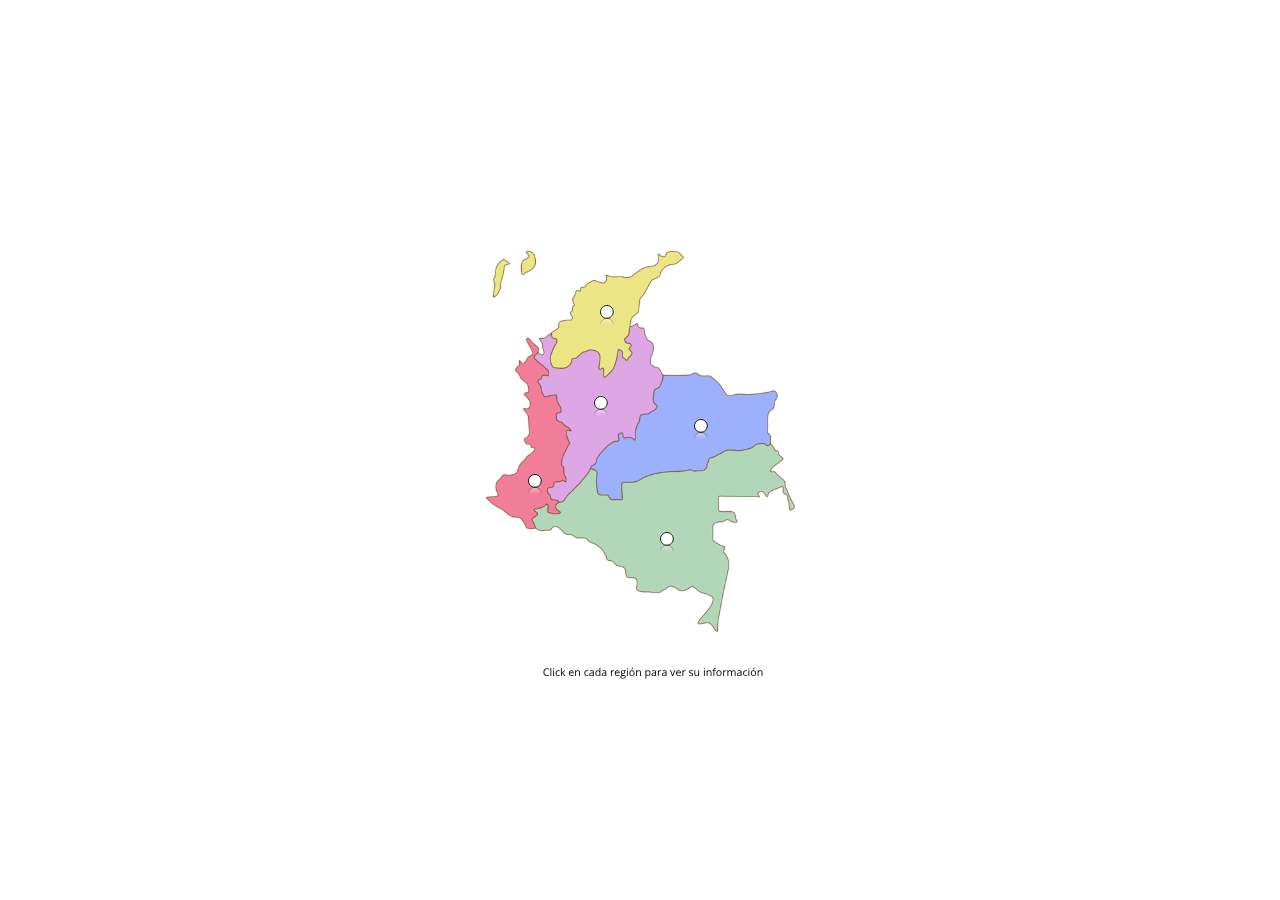
<file: public/media/01/index.html>
<!DOCTYPE html>
<html lang="en-US">
<head>
  <meta charset="utf-8">
  <!-- Creado con Storyline 360 - http://www.articulate.com  -->
  <!-- version: 3.45.23393.0 -->
  <title>Maparegiones</title>
  <meta http-equiv="x-ua-compatible" content="IE=edge" />
  <meta name="viewport" content="width=device-width, initial-scale=1.0, user-scalable=no, shrink-to-fit=no, minimal-ui" />
  <meta name="apple-mobile-web-app-capable" content="yes" />
  <style>
    html, body { height: 100%; padding: 0; margin: 0 }
    #app { height: 100%; width: 100%; }
  </style>
  
  <script>window.THREE = { };</script>
</head>
<body style="background: #FFFFFF" class="cs-HTML theme-classic">
  <!-- 360 -->
  <script>!function(e){function n(e,i){return e.test(i)}function i(e){var i=e||navigator.userAgent,o=i.split("[FBAN");if(void 0!==o[1]&&(i=o[0]),this.apple={phone:n(t,i),ipod:n(d,i),tablet:!n(t,i)&&n(s,i),device:n(t,i)||n(d,i)||n(s,i)},this.amazon={phone:n(h,i),tablet:!n(h,i)&&n(a,i),device:n(h,i)||n(a,i)},this.android={phone:n(h,i)||n(b,i),tablet:!n(h,i)&&!n(b,i)&&(n(a,i)||n(r,i)),device:n(h,i)||n(a,i)||n(b,i)||n(r,i)},this.windows={phone:n(l,i),tablet:n(p,i),device:n(l,i)||n(p,i)},this.other={blackberry:n(f,i),blackberry10:n(u,i),opera:n(c,i),firefox:n(A,i),chrome:n(w,i),device:n(f,i)||n(u,i)||n(c,i)||n(A,i)||n(w,i)},this.seven_inch=n(v,i),this.any=this.apple.device||this.android.device||this.windows.device||this.other.device||this.seven_inch,this.phone=this.apple.phone||this.android.phone||this.windows.phone,this.tablet=this.apple.tablet||this.android.tablet||this.windows.tablet,"undefined"==typeof window)return this}function o(){var e=new i;return e.Class=i,e}var t=/iPhone/i,d=/iPod/i,s=/iPad/i,b=/(?=.*\bAndroid\b)(?=.*\bMobile\b)/i,r=/Android/i,h=/(?=.*\bAndroid\b)(?=.*\bSD4930UR\b)/i,a=/(?=.*\bAndroid\b)(?=.*\b(?:KFOT|KFTT|KFJWI|KFJWA|KFSOWI|KFTHWI|KFTHWA|KFAPWI|KFAPWA|KFARWI|KFASWI|KFSAWI|KFSAWA)\b)/i,l=/IEMobile/i,p=/(?=.*\bWindows\b)(?=.*\bARM\b)/i,f=/BlackBerry/i,u=/BB10/i,c=/Opera Mini/i,w=/(CriOS|Chrome)(?=.*\bMobile\b)/i,A=/(?=.*\bFirefox\b)(?=.*\bMobile\b)/i,v=new RegExp("(?:Nexus 7|BNTV250|Kindle Fire|Silk|GT-P1000)","i");"undefined"!=typeof module&&module.exports&&"undefined"==typeof window?module.exports=i:"undefined"!=typeof module&&module.exports&&"undefined"!=typeof window?module.exports=o():"function"==typeof define&&define.amd?define("isMobile",[],e.isMobile=o()):e.isMobile=o()}(this);
    window.isMobile.apple.tablet = window.isMobile.apple.tablet ||
      (navigator.platform === 'MacIntel' && navigator.maxTouchPoints > 1);
    window.isMobile.apple.device = window.isMobile.apple.device || window.isMobile.apple.tablet;
    window.isMobile.tablet = window.isMobile.tablet || window.isMobile.apple.tablet;
    window.isMobile.any = window.isMobile.any || window.isMobile.apple.tablet;
  </script>

  <div id="focus-sink" aria-hidden="true" tabIndex="-1"></div>

  <div id="preso"></div>
  <script>
    window.DS = {};
    window.globals = {
      DATA_PATH_BASE: '',
      HAS_FRAME: true,
      HAS_SLIDE: true,

      lmsPresent: false,
      tinCanPresent: false,
      cmi5Present: false,
      aoSupport: false,
      scale: 'noscale',
      captureRc: false,
      browserSize: 'optimal',
      bgColor: '#FFFFFF',
      features: 'MultipleQuizTracking',
      themeName: 'classic',
      preloaderColor: '#FFFFFF',
      suppressAnalytics: false,
      productChannel: 'stable',
      publishSource: 'storyline',
      aid: 'aid|682d76c2-9206-4948-b9a3-b139d68976be',
      cid: '0862d9e6-02aa-415e-893a-24a24043d1e2',
      playerVersion: '3.45.23393.0',
      maxIosVideoElements: 5,

      
      parseParams: function(qs) {
        if (window.globals.parsedParams != null) {
          return window.globals.parsedParams;
        }
        qs = (qs || window.location.search.substr(1)).split('+').join(' ');
        var params = {},
            tokens,
            re = /[?&]?([^=]+)=([^&]*)/g;

        while (tokens = re.exec(qs)) {
          params[decodeURIComponent(tokens[1]).trim()] =
            decodeURIComponent(tokens[2]).trim();
        }
        window.globals.parsedParams = params;
        return params;
      }

    };

    (function() {

      var classTypes = [ 'desktop', 'mobile', 'phone', 'tablet' ];

      var addDeviceClasses = function(prefix, testObj) {
        var curr, i;
        for (i = 0; i < classTypes.length; i++) {
          curr = classTypes[i];
          if (testObj[curr]) {
            document.body.classList.add(prefix + curr);
          }
        }
      };

      var params = window.globals.parseParams(),
          isDevicePreview = params.devicepreview === '1',
          isPhoneOverride = params.deviceType === 'phone' || (isDevicePreview && params.phone == '1'),
          isTabletOverride = (params.deviceType === 'tablet' || isDevicePreview) && !isPhoneOverride,
          isMobileOverride = isPhoneOverride || isTabletOverride;

      var deviceView = {
        desktop: !window.isMobile.any && !isMobileOverride,
        mobile: window.isMobile.any || isMobileOverride,
        phone: isPhoneOverride || (window.isMobile.phone && !isTabletOverride),
        tablet: isTabletOverride || window.isMobile.tablet
      };

      window.globals.deviceView = deviceView;
      window.isMobile.desktop = !window.isMobile.any;
      window.isMobile.mobile = window.isMobile.any;

      addDeviceClasses('view-', deviceView);

    })();
  </script>
  
  <script src='story_content/user.js' type=text/javascript></script>
  <div class="slide-loader"></div>

  <script type="text/javascript">
    if (window.globals.deviceView.isMobile) { var doc = document, loader = doc.body.querySelector('.slide-loader'); [ 1, 2, 3 ].forEach(function(n) { var d = doc.createElement('div'); d.style.backgroundColor = window.globals.preloaderColor; d.classList.add('mobile-loader-dot'); d.classList.add('dot' + n); loader.appendChild(d); }); }
  </script>

  <div class="mobile-load-title-overlay" style="display: none">
    <div class="mobile-load-title">Maparegiones</div>
  </div>

  <div class="mobile-chrome-warning"></div>

  <script>
    
    if (window.autoSpider && window.vInterfaceObject) {
      document.querySelector('.mobile-load-title-overlay').style.display = 'none';
    }
  </script>

  

  <link rel="stylesheet" href="html5/data/css/output.min.css" data-noprefix />
</body>
<script src="html5/lib/scripts/ds-bootstrap.min.js"></script>
</html>
</file>
<file: public/media/01/html5/data/css/output.min.css>
@font-face {
  font-family: 'Open SansBold CharsBoldFDAEED94';
  src: url('[data-uri]');
  font-style: normal;
  font-weight: normal;
}
@font-face {
  font-family: 'Open Sans Charset1_ 6kv3D3FE847';
  src: url('[data-uri]');
  font-style: normal;
  font-weight: normal;
}
@font-face {
  font-family: 'CalibriBold CharsetBold895A3A65';
  src: url('[data-uri]');
  font-style: normal;
  font-weight: normal;
}
@font-face {
  font-family: 'Calibri Charset1_ 5flJeBE422A5C';
  src: url('[data-uri]');
  font-style: normal;
  font-weight: normal;
}
.cs-HTML {
  background: rgba(255, 255, 255, 1);
}
.cs-npnxnanbnsnfns00000000001 .cs-infopanel  {
  box-shadow: 0 1px 0 rgba(0, 0, 0, 1);
  background: rgba(255, 255, 255, 1);
}
.cs-npnxnanbnsnfns00000000001 .cs-infopanel .cs-link {
  color: rgba(124, 34, 128, 1);
}
.cs-npnxnanbnsnfns00000000001 .cs-infopanel .cs-link:hover {
  color: rgba(0, 0, 238, 1);
}
.cs-npnxnanbnsnfns00000000001 .cs-infopanel .cs-name {
  color: rgba(68, 68, 68, 1);
}
.cs-npnxnanbnsnfns00000000001 .cs-infopanel .cs-title {
  color: rgba(153, 153, 153, 1);
}
.cs-npnxnanbnsnfns00000000001 .cs-infopanelpopup  {
  box-shadow: 0 1px 0 rgba(0, 0, 0, 1);
  background: linear-gradient(180deg, rgba(29, 29, 29, 1) 0%, rgba(11, 11, 11, 1) 100%);
}
.cs-npnxnanbnsnfns00000000001 .cs-infopanelpopup .cs-link {
  color: rgba(255, 255, 255, 1);
}
.cs-npnxnanbnsnfns00000000001 .cs-infopanelpopup .cs-link:hover {
  color: rgba(117, 117, 117, 1);
}
.cs-npnxnanbnsnfns00000000001 .cs-infopanelpopup .cs-name {
  color: rgba(114, 114, 114, 1);
}
.cs-npnxnanbnsnfns00000000001 .cs-infopanelpopup .cs-bio {
  color: rgba(255, 255, 255, 1);
}
.cs-npnxnanbnsnfns00000000001 .cs-timer  {
  color: rgba(255, 255, 255, 1);
}
.cs-npnxnanbnsnfns00000000001 .cs-duration stop:first-child {
  stop-color: rgba(0, 215, 255, 1);
}
.cs-npnxnanbnsnfns00000000001 .cs-duration stop:last-child {
  stop-color: rgba(0, 171, 255, 1);
}
.cs-npnxnanbnsnfns00000000001 .cs-elapsed stop:first-child {
  stop-color: rgba(254, 227, 71, 1);
}
.cs-npnxnanbnsnfns00000000001 .cs-elapsed stop:last-child {
  stop-color: rgba(252, 204, 42, 1);
}
.cs-npnxnanbnsnfns00000000001 .cs-timer .cs-pie .cs-innerstroke {
  stroke: rgba(255, 255, 255, 1);
}
.cs-npnxnanbnsnfns00000000001 .cs-timer .cs-pie .cs-innerborder {
  stroke: rgba(204, 204, 204, 1);
}
.cs-npnxnanbnsnfns00000000001 .cs-window  {
  box-shadow: 0 8px 5px rgba(0, 0, 0, 0.2);
  border-color: rgba(29, 29, 29, 1);
  background: rgba(42, 42, 42, 1);
  color: rgba(255, 255, 255, 1);
}
.cs-npnxnanbnsnfns00000000001 .cs-window .cs-diva {
  border-color: rgba(49, 49, 49, 1);
}
.cs-npnxnanbnsnfns00000000001 .cs-window .cs-divb {
  border-color: rgba(14, 14, 14, 1);
}
.cs-npnxnanbnsnfns00000000001 .cs-editor .cs-editor-slide {
  color: rgba(255, 255, 255, 1);
}
.cs-npnxnanbnsnfns00000000001 .cs-editor .cs-editor-html {
  color: rgba(255, 255, 255, 1);
}
.cs-npnxnanbnsnfns00000000001 .cs-editor .cs-editor-button {
  text-shadow: 0 1px 0 rgba(0, 0, 0, 1);
  color: rgba(255, 255, 255, 1);
  border-color: rgba(3, 3, 3, 1);
  background: linear-gradient(180deg, rgba(51, 51, 51, 1) 0%, rgba(20, 20, 20, 1) 100%);
}
.cs-npnxnanbnsnfns00000000001 .cs-editor .cs-editor-button:hover {
  background: linear-gradient(180deg, rgba(58, 58, 58, 1) 0%, rgba(12, 12, 12, 1) 100%);
}
.cs-npnxnanbnsnfns00000000001 .cs-editor .cs-editor-button:active {
  background: linear-gradient(180deg, rgba(20, 20, 20, 1) 0%, rgba(50, 50, 50, 1) 100%);
}
.cs-npnxnanbnsnfns00000000001 .cs-listitem  {
  color: rgba(255, 255, 255, 1);
  border-color: rgba(52, 52, 52, 1);
}
.cs-npnxnanbnsnfns00000000001 .cs-listitem.cs-viewed {
  color: rgba(135, 135, 135, 1);
}
.cs-npnxnanbnsnfns00000000001 .cs-listitem.cs-selected {
  color: rgba(255, 255, 255, 1);
  background: rgba(63, 63, 63, 1);
}
.cs-npnxnanbnsnfns00000000001 .cs-listitem.cs-selected:hover {
  background: rgba(63, 63, 63, 1);
}
.cs-npnxnanbnsnfns00000000001 .cs-listitem.cs-selected.hover {
  background: rgba(63, 63, 63, 1);
}
.cs-npnxnanbnsnfns00000000001 .cs-listitem.cs-selected:focus {
  background: rgba(63, 63, 63, 1);
}
.cs-npnxnanbnsnfns00000000001 .cs-listitem .cs-icon-carrot {
  fill: rgba(255, 255, 255, 1);
}
.cs-npnxnanbnsnfns00000000001 .cs-listitem .cs-icon-carrot .cs-shadow {
  fill: rgba(0, 0, 0, 1);
}
.cs-npnxnanbnsnfns00000000001 .cs-listitem:hover {
  background: rgba(49, 49, 49, 1);
}
.cs-npnxnanbnsnfns00000000001 .cs-listitem.hover {
  background: rgba(49, 49, 49, 1);
}
.cs-npnxnanbnsnfns00000000001 .cs-listitem:focus {
  background: rgba(49, 49, 49, 1);
}
.cs-npnxnanbnsnfns00000000001 .cs-glossary  {
  color: rgba(255, 255, 255, 1);
}
.cs-npnxnanbnsnfns00000000001 .cs-glossary .cs-scrolling-panel {
  background: rgba(51, 51, 51, 1);
}
.cs-npnxnanbnsnfns00000000001 .cs-glossary .cs-term.cs-selected .cs-choice-list-trigger {
  color: rgba(255, 255, 255, 1);
  background: rgba(63, 63, 63, 1);
}
.cs-npnxnanbnsnfns00000000001 .cs-glossary .cs-term.cs-selected .cs-choice-list-trigger:focus {
  color: rgba(255, 255, 255, 1);
  background: rgba(63, 63, 63, 1);
}
.cs-npnxnanbnsnfns00000000001 .cs-glossary .cs-term:hover .cs-choice-list-trigger {
  background: rgba(28, 28, 28, 1);
}
.cs-npnxnanbnsnfns00000000001 .cs-glossary .cs-term.hover .cs-choice-list-trigger {
  background: rgba(28, 28, 28, 1);
}
.cs-npnxnanbnsnfns00000000001 .cs-glossary .cs-term .cs-choice-list-trigger:focus {
  background: rgba(28, 28, 28, 1);
}
.cs-npnxnanbnsnfns00000000001 .cs-glossary .cs-diva {
  border-color: rgba(61, 61, 61, 1);
}
.cs-npnxnanbnsnfns00000000001 .cs-glossary .cs-divb {
  border-color: rgba(32, 32, 32, 1);
}
.cs-npnxnanbnsnfns00000000001 .cs-glossary .cs-divc {
  border-color: rgba(61, 61, 61, 1);
}
.cs-npnxnanbnsnfns00000000001 .cs-glossary .cs-heading {
  color: rgba(255, 255, 255, 1);
}
.cs-npnxnanbnsnfns00000000001 .cs-resource .cs-separator {
  border-color: rgba(44, 44, 44, 1);
}
.cs-npnxnanbnsnfns00000000001 .cs-outline  {
  color: rgba(255, 255, 255, 1);
}
.cs-npnxnanbnsnfns00000000001 .cs-outline .cs-diva {
  border-color: rgba(28, 28, 28, 1);
}
.cs-npnxnanbnsnfns00000000001 .cs-outline .cs-divb {
  border-color: rgba(54, 54, 54, 1);
}
.cs-npnxnanbnsnfns00000000001 .cs-outline .cs-divc {
  border-color: rgba(52, 52, 52, 1);
}
.cs-npnxnanbnsnfns00000000001 .cs-outline .cs-search-filter:hover {
  color: rgba(117, 117, 117, 1);
}
.cs-npnxnanbnsnfns00000000001 .cs-outline .cs-search-filter.hover {
  color: rgba(117, 117, 117, 1);
}
.cs-npnxnanbnsnfns00000000001 .cs-transcript  {
  color: rgba(255, 255, 255, 1);
}
.cs-npnxnanbnsnfns00000000001 .cs-transcript .cs-div {
  border-color: rgba(44, 44, 44, 1);
}
.cs-npnxnanbnsnfns00000000001 .cs-tabs:not(.topmenu-item) {
  color: rgba(114, 114, 114, 1);
}
.cs-npnxnanbnsnfns00000000001 .cs-tabs .cs-inner-button:not(.topmenu-item) {
  text-shadow: 0 1px 0 rgba(0, 0, 0, 1);
}
.cs-npnxnanbnsnfns00000000001 .cs-tabs:hover:not(.topmenu-item) {
  color: rgba(82, 84, 84, 1);
}
.cs-npnxnanbnsnfns00000000001 .cs-tabs.cs-selected {
  background: rgba(36, 36, 36, 1);
  color: rgba(255, 255, 255, 1);
}
.cs-npnxnanbnsnfns00000000001 .cs-seekcontrol  {
  background: linear-gradient(180deg, rgba(51, 51, 51, 1) 0%, rgba(20, 20, 20, 1) 100%);
  border-color: rgba(3, 3, 3, 1);
}
.cs-npnxnanbnsnfns00000000001 .cs-seekcontrol .cs-button:hover .cs-icon {
  fill: rgba(255, 255, 255, 1);
}
.cs-npnxnanbnsnfns00000000001 .cs-seekcontrol .cs-button.hover .cs-icon {
  fill: rgba(255, 255, 255, 1);
}
.cs-npnxnanbnsnfns00000000001 .cs-seekcontrol .cs-button .cs-icon-shadow {
  fill: rgba(0, 0, 0, 1);
}
.cs-npnxnanbnsnfns00000000001 .cs-seekcontrol .cs-button .cs-icon {
  fill: rgba(255, 255, 255, 1);
}
.cs-npnxnanbnsnfns00000000001 .cs-seekcontrol .cs-seek .cs-fill {
  background: rgba(255, 255, 255, 1);
}
.cs-npnxnanbnsnfns00000000001 .cs-seekcontrol .cs-seek {
  background: rgba(34, 34, 34, 1);
  border-color: rgba(26, 26, 26, 1);
}
.cs-npnxnanbnsnfns00000000001 .cs-searchinput .cs-input {
  color: rgba(45, 45, 45, 1);
  border-color: rgba(32, 32, 32, 1);
  background: rgba(255, 255, 255, 1);
}
.cs-npnxnanbnsnfns00000000001 .cs-searchinput .cs-input:focus {
  color: rgba(45, 45, 45, 1);
  background: rgba(255, 255, 255, 1);
}
.cs-npnxnanbnsnfns00000000001 .cs-searchinput .cs-input:hover {
  box-shadow: inset 0 0 1px 0 rgba(235, 148, 113, 0);
}
.cs-npnxnanbnsnfns00000000001 .cs-searchinput .cs-input.hover {
  box-shadow: inset 0 0 1px 0 rgba(235, 148, 113, 0);
}
.cs-npnxnanbnsnfns00000000001 .cs-searchinput .cs-button .cs-icon {
  fill: rgba(255, 255, 255, 1);
}
.cs-npnxnanbnsnfns00000000001 .cs-searchinput .cs-button:hover {
  fill: linear-gradient(180deg, rgba(58, 58, 58, 1) 0%, rgba(12, 12, 12, 1) 100%);
}
.cs-npnxnanbnsnfns00000000001 .cs-searchinput .cs-button.hover {
  fill: linear-gradient(180deg, rgba(58, 58, 58, 1) 0%, rgba(12, 12, 12, 1) 100%);
}
.cs-npnxnanbnsnfns00000000001 .cs-menu  {
  box-shadow: 0 1px 0 rgba(14, 14, 14, 1);
  background: rgba(36, 36, 36, 1);
}
.cs-npnxnanbnsnfns00000000001 .cs-topmenu-item.active .cs-tab {
  background: rgba(36, 36, 36, 1);
}
.cs-npnxnanbnsnfns00000000001 .cs-logo  {
  box-shadow: 0 1px 0 rgba(0, 0, 0, 1);
  background: rgba(255, 255, 255, 1);
}
.cs-npnxnanbnsnfns00000000001 .cs-checkbox  {
  color: rgba(255, 255, 255, 1);
}
.cs-npnxnanbnsnfns00000000001 .cs-checkbox:hover {
  border-color: rgba(156, 156, 156, 1);
}
.cs-npnxnanbnsnfns00000000001 .cs-checkbox.hover {
  border-color: rgba(156, 156, 156, 1);
}
.cs-npnxnanbnsnfns00000000001 .cs-checkbox .cs-box {
  color: rgba(255, 255, 255, 1);
  border-color: rgba(22, 22, 22, 1);
}
.cs-npnxnanbnsnfns00000000001 .cs-checkbox .cs-box:checked::after {
  color: rgba(43, 196, 0, 1);
}
.cs-npnxnanbnsnfns00000000001 .cs-button  {
  text-shadow: 0 1px 0 rgba(0, 0, 0, 1);
  color: rgba(255, 255, 255, 1);
  border-color: rgba(3, 3, 3, 1);
  background: linear-gradient(180deg, rgba(194, 32, 51, 1) 0%, rgba(159, 26, 43, 1) 100%);
  box-shadow: 0 1px 0 rgba(37, 37, 37, 1);
}
.cs-npnxnanbnsnfns00000000001 .cs-button .cs-icon {
  fill: rgba(255, 255, 255, 1);
}
.cs-npnxnanbnsnfns00000000001 .cs-button .cs-icon-shadow {
  fill: rgba(0, 0, 0, 1);
}
.cs-npnxnanbnsnfns00000000001 .cs-button:hover {
  background: linear-gradient(180deg, rgba(76, 93, 114, 1) 0%, rgba(68, 84, 106, 1) 100%);
}
.cs-npnxnanbnsnfns00000000001 .cs-button.hover {
  background: linear-gradient(180deg, rgba(76, 93, 114, 1) 0%, rgba(68, 84, 106, 1) 100%);
}
.cs-npnxnanbnsnfns00000000001 .cs-button:active {
  background: linear-gradient(180deg, rgba(20, 20, 20, 1) 0%, rgba(50, 50, 50, 1) 100%);
}
.cs-npnxnanbnsnfns00000000001 .cs-button.cs-disabled:hover {
  background: linear-gradient(180deg, rgba(194, 32, 51, 1) 0%, rgba(159, 26, 43, 1) 100%);
}
.cs-npnxnanbnsnfns00000000001 .cs-button.cs-disabled.hover {
  background: linear-gradient(180deg, rgba(194, 32, 51, 1) 0%, rgba(159, 26, 43, 1) 100%);
}
.cs-npnxnanbnsnfns00000000001 .cs-button.cs-disabled:active {
  background: linear-gradient(180deg, rgba(194, 32, 51, 1) 0%, rgba(159, 26, 43, 1) 100%);
}
.cs-npnxnanbnsnfns00000000001 .cs-button.cs-volume:hover {
  background: linear-gradient(180deg, rgba(194, 32, 51, 1) 0%, rgba(159, 26, 43, 1) 100%);
}
.cs-npnxnanbnsnfns00000000001 .cs-button.cs-volume.hover {
  background: linear-gradient(180deg, rgba(194, 32, 51, 1) 0%, rgba(159, 26, 43, 1) 100%);
}
.cs-npnxnanbnsnfns00000000001 .cs-button.cs-volume:active {
  background: linear-gradient(180deg, rgba(194, 32, 51, 1) 0%, rgba(159, 26, 43, 1) 100%);
}
.cs-npnxnanbnsnfns00000000001.cs-base  {
  color: rgba(255, 255, 255, 1);
  border-color: rgba(255, 255, 255, 1);
  background: linear-gradient(180deg, rgba(255, 255, 255, 1) 0%, rgba(255, 255, 255, 1) 100%);
}
.cs-npnxnanbnsnfns00000000001.cs-base .cs-separator .cs-diva {
  background: rgba(255, 255, 255, 1);
}
.cs-npnxnanbnsnfns00000000001.cs-base .cs-separator .cs-divb {
  background: rgba(255, 255, 255, 1);
}
.cs-npnxnanbnsnfns00000000001.cs-base .cs-topmenu-item.active .cs-tab {
  border-color: rgba(255, 255, 255, 1);
}
.cs-npnxnanbnsnfns00000000001.cs-base .cs-topmenu-item.active .cs-panel {
  border-color: rgba(255, 255, 255, 1);
}
.cs-npnxnanbnsnfns00000000001.cs-base .cs-left {
  background: linear-gradient(180deg, rgba(255, 255, 255, 1) 0%, rgba(255, 255, 255, 1) 100%);
}
.cs-npnxnanbnsnfns00000000001.cs-base .cs-area-primary .cs-slide-container {
  background: linear-gradient(180deg, rgba(255, 255, 255, 1) 0%, rgba(255, 255, 255, 1) 100%);
}
.cs-npnxnanbnsnfns00000000001 .cs-volume::-moz-range-thumb {
  border-color: rgba(28, 28, 28, 1);
  box-shadow: inset 0 0 1px 0 rgba(90, 90, 90, 1);
  background: rgba(76, 76, 76, 1);
}
.cs-npnxnanbnsnfns00000000001 .cs-volume::-ms-thumb {
  border-color: rgba(28, 28, 28, 1);
  box-shadow: inset 0 0 1px 0 rgba(90, 90, 90, 1);
  background: rgba(76, 76, 76, 1);
}
.cs-npnxnanbnsnfns00000000001 .cs-volume::-webkit-slider-thumb {
  border-color: rgba(28, 28, 28, 1);
  box-shadow: inset 0 0 1px 0 rgba(90, 90, 90, 1);
  background: rgba(76, 76, 76, 1);
}
.cs-npnxnanbnsnfns00000000001 .cs-volume::-moz-range-track {
  border-color: rgba(73, 73, 73, 1);
  background: rgba(49, 49, 49, 1);
}
.cs-npnxnanbnsnfns00000000001 .cs-volume::-ms-track {
  border-color: rgba(73, 73, 73, 1);
  background: rgba(49, 49, 49, 1);
}
.cs-npnxnanbnsnfns00000000001 .cs-volume::-webkit-slider-runnable-track {
  border-color: rgba(73, 73, 73, 1);
  background: rgba(49, 49, 49, 1);
}
body.show-focus .tab-focus-box {
  border-color: rgba(255, 255, 0, 1);
}
.skipnav {
  border-color: rgba(255, 255, 0, 1);
}
.fn-npnxnanbsnfns00000000001 {
  font-family: 'Open SansD6FFC9F9';
  -webkit-font-variant-ligatures: no-common-ligatures;
  font-variant-ligatures: no-common-ligatures;
}
.fn-pxabnsnfns00000000001 {
  font-family: 'Open SansD6FFC9F9';
  -webkit-font-variant-ligatures: no-common-ligatures;
  font-variant-ligatures: no-common-ligatures;
}
.fn-npxnabnsnfns00000000001 {
  font-family: 'Open SansD6FFC9F9';
  -webkit-font-variant-ligatures: no-common-ligatures;
  font-variant-ligatures: no-common-ligatures;
}
.fn-npnxnanbnsnfns00000000001 {
  font-family: 'Open SansD6FFC9F9';
  -webkit-font-variant-ligatures: no-common-ligatures;
  font-variant-ligatures: no-common-ligatures;
}
.fn-pxabnsnfns00000000000 {
  font-family: 'Open SansD6FFC9F9';
  -webkit-font-variant-ligatures: no-common-ligatures;
  font-variant-ligatures: no-common-ligatures;
}
@font-face {
  font-family: 'Open SansD6FFC9F9';
  src: url('[data-uri]');
  font-style: normal;
  font-weight: bold;
}
@font-face {
  font-family: 'Open SansD6FFC9F9';
  src: url('[data-uri]');
  font-style: normal;
  font-weight: normal;
}
.cs-InvalidPromptSlide .cs-5bwmxl93nWA-InvalidPromptSlide-btn0 {
  color: rgba(255, 255, 255, 1);
  border-color: rgba(3, 3, 3, 1);
  background: linear-gradient(180deg, rgba(51, 51, 51, 1) 0%, rgba(20, 20, 20, 1) 100%);
  text-shadow: 0 1px 0 rgba(0, 0, 0, 1);
}
.cs-InvalidPromptSlide .cs-5bwmxl93nWA-InvalidPromptSlide-btn0 .cs-html {
  color: rgba(255, 255, 255, 1);
}
.cs-InvalidPromptSlide .cs-5bwmxl93nWA-InvalidPromptSlide-btn0 .cs-slide {
  border-color: rgba(255, 255, 255, 1);
}
.cs-InvalidPromptSlide .cs-5bwmxl93nWA-InvalidPromptSlide-btn0:hover {
  background: linear-gradient(180deg, rgba(58, 58, 58, 1) 0%, rgba(12, 12, 12, 1) 100%);
}
.cs-InvalidPromptSlide .cs-5bwmxl93nWA-InvalidPromptSlide-btn0:active {
  background: linear-gradient(180deg, rgba(20, 20, 20, 1) 0%, rgba(50, 50, 50, 1) 100%);
}
.cs-PrintPromptSlide .cs-5bwmxl93nWA-PrintPromptSlide-btn0 {
  color: rgba(255, 255, 255, 1);
  border-color: rgba(3, 3, 3, 1);
  background: linear-gradient(180deg, rgba(51, 51, 51, 1) 0%, rgba(20, 20, 20, 1) 100%);
  text-shadow: 0 1px 0 rgba(0, 0, 0, 1);
}
.cs-PrintPromptSlide .cs-5bwmxl93nWA-PrintPromptSlide-btn0 .cs-html {
  color: rgba(255, 255, 255, 1);
}
.cs-PrintPromptSlide .cs-5bwmxl93nWA-PrintPromptSlide-btn0 .cs-slide {
  border-color: rgba(255, 255, 255, 1);
}
.cs-PrintPromptSlide .cs-5bwmxl93nWA-PrintPromptSlide-btn0:hover {
  background: linear-gradient(180deg, rgba(58, 58, 58, 1) 0%, rgba(12, 12, 12, 1) 100%);
}
.cs-PrintPromptSlide .cs-5bwmxl93nWA-PrintPromptSlide-btn0:active {
  background: linear-gradient(180deg, rgba(20, 20, 20, 1) 0%, rgba(50, 50, 50, 1) 100%);
}
.cs-ScrollPromptSlide .cs-5bwmxl93nWA-ScrollPromptSlide-btn0 {
  color: rgba(255, 255, 255, 1);
  border-color: rgba(3, 3, 3, 1);
  background: linear-gradient(180deg, rgba(51, 51, 51, 1) 0%, rgba(20, 20, 20, 1) 100%);
  text-shadow: 0 1px 0 rgba(0, 0, 0, 1);
}
.cs-ScrollPromptSlide .cs-5bwmxl93nWA-ScrollPromptSlide-btn0 .cs-html {
  color: rgba(255, 255, 255, 1);
}
.cs-ScrollPromptSlide .cs-5bwmxl93nWA-ScrollPromptSlide-btn0 .cs-slide {
  border-color: rgba(255, 255, 255, 1);
}
.cs-ScrollPromptSlide .cs-5bwmxl93nWA-ScrollPromptSlide-btn0:hover {
  background: linear-gradient(180deg, rgba(58, 58, 58, 1) 0%, rgba(12, 12, 12, 1) 100%);
}
.cs-ScrollPromptSlide .cs-5bwmxl93nWA-ScrollPromptSlide-btn0:active {
  background: linear-gradient(180deg, rgba(20, 20, 20, 1) 0%, rgba(50, 50, 50, 1) 100%);
}
.cs-ExternalInterfaceErrorSlide .cs-buttonOK {
  color: rgba(255, 255, 255, 1);
  border-color: rgba(3, 3, 3, 1);
  background: linear-gradient(180deg, rgba(51, 51, 51, 1) 0%, rgba(20, 20, 20, 1) 100%);
  text-shadow: 0 1px 0 rgba(0, 0, 0, 1);
}
.cs-ExternalInterfaceErrorSlide .cs-buttonOK .cs-html {
  color: rgba(255, 255, 255, 1);
}
.cs-ExternalInterfaceErrorSlide .cs-buttonOK .cs-slide {
  border-color: rgba(255, 255, 255, 1);
}
.cs-ExternalInterfaceErrorSlide .cs-buttonOK:hover {
  background: linear-gradient(180deg, rgba(58, 58, 58, 1) 0%, rgba(12, 12, 12, 1) 100%);
}
.cs-ExternalInterfaceErrorSlide .cs-buttonOK:active {
  background: linear-gradient(180deg, rgba(20, 20, 20, 1) 0%, rgba(50, 50, 50, 1) 100%);
}
</file>
